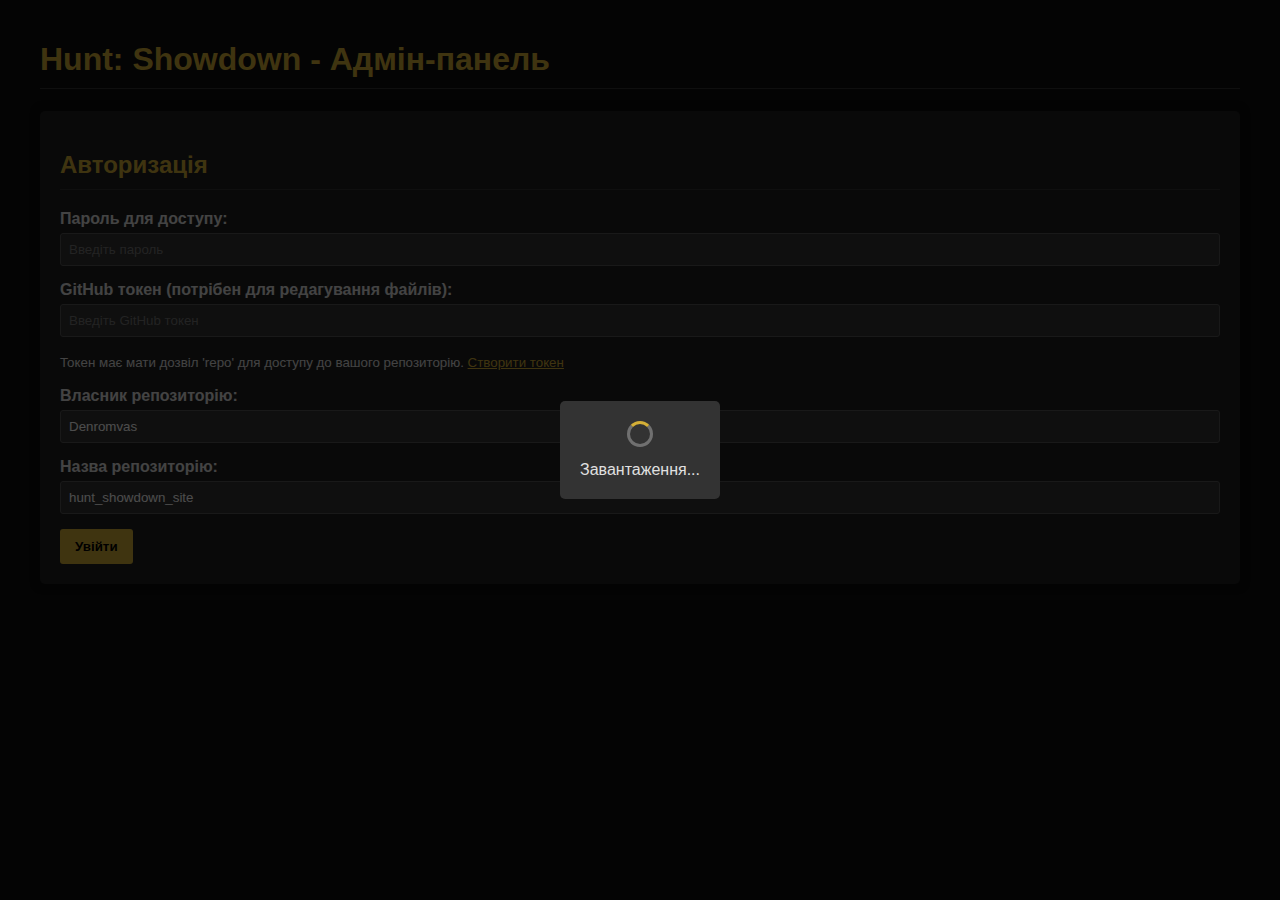
<file: admin.html>
<!DOCTYPE html>
<html lang="uk">
<head>
    <meta charset="UTF-8">
    <meta name="viewport" content="width=device-width, initial-scale=1.0">
    <title>Hunt: Showdown - Адмін-панель</title>
    <style>
        body {
            font-family: Arial, sans-serif;
            margin: 0;
            padding: 0;
            background-color: #0e0e0e;
            color: #e0e0e0;
        }
        .container {
            max-width: 1200px;
            margin: 0 auto;
            padding: 20px;
        }
        .login-panel, .admin-panel {
            background-color: #1e1e1e;
            border-radius: 5px;
            padding: 20px;
            margin: 20px 0;
            box-shadow: 0 0 10px rgba(0, 0, 0, 0.5);
        }
        h1, h2, h3 {
            color: #d4af37;
            border-bottom: 1px solid #333;
            padding-bottom: 10px;
        }
        .form-group {
            margin-bottom: 15px;
        }
        label {
            display: block;
            margin-bottom: 5px;
            font-weight: bold;
        }
        input, select, textarea {
            width: 100%;
            padding: 8px;
            box-sizing: border-box;
            background-color: #333;
            border: 1px solid #555;
            color: #fff;
            border-radius: 3px;
        }
        input:focus, select:focus, textarea:focus {
            outline: none;
            border-color: #d4af37;
        }
        button {
            background-color: #d4af37;
            color: #000;
            border: none;
            padding: 10px 15px;
            cursor: pointer;
            border-radius: 3px;
            font-weight: bold;
            margin-right: 10px;
        }
        button:hover {
            background-color: #f5cc4d;
        }
        button.danger {
            background-color: #a52a2a;
            color: #fff;
        }
        button.danger:hover {
            background-color: #d32f2f;
        }
        .hidden {
            display: none;
        }
        .status {
            padding: 10px;
            margin: 10px 0;
            border-radius: 3px;
        }
        .success {
            background-color: rgba(46, 125, 50, 0.2);
            border-left: 4px solid #2e7d32;
        }
        .error {
            background-color: rgba(198, 40, 40, 0.2);
            border-left: 4px solid #c62828;
        }
        .weapon-list {
            margin: 20px 0;
            display: grid;
            grid-template-columns: repeat(auto-fill, minmax(300px, 1fr));
            gap: 15px;
        }
        .weapon-card {
            background-color: #333;
            border-radius: 5px;
            padding: 15px;
            border-left: 4px solid #d4af37;
        }
        .weapon-card h3 {
            margin-top: 0;
            border-bottom: none;
        }
        .weapon-actions {
            display: flex;
            justify-content: flex-end;
            margin-top: 10px;
        }
        .weapon-actions button {
            padding: 5px 10px;
            font-size: 0.8em;
        }
        .tab-nav {
            display: flex;
            background-color: #333;
            border-radius: 5px 5px 0 0;
            overflow: hidden;
        }
        .tab-link {
            padding: 10px 15px;
            background-color: #333;
            border: none;
            color: #e0e0e0;
            cursor: pointer;
            font-weight: bold;
        }
        .tab-link.active {
            background-color: #d4af37;
            color: #000;
        }
        .tab-content {
            background-color: #333;
            padding: 15px;
            border-radius: 0 0 5px 5px;
        }
        .tab-panel {
            display: none;
        }
        .tab-panel.active {
            display: block;
        }
        .ammo-variant {
            background-color: #2a2a2a;
            padding: 15px;
            margin-top: 10px;
            border-radius: 5px;
            position: relative;
        }
        .remove-btn {
            position: absolute;
            top: 10px;
            right: 10px;
            background-color: #a52a2a;
            color: #fff;
            border: none;
            width: 25px;
            height: 25px;
            border-radius: 50%;
            display: flex;
            align-items: center;
            justify-content: center;
            cursor: pointer;
        }
        #jsonOutput {
            width: 100%;
            height: 300px;
            background-color: #222;
            color: #e0e0e0;
            font-family: monospace;
            padding: 10px;
            box-sizing: border-box;
            border: 1px solid #555;
            border-radius: 3px;
            resize: vertical;
        }
        .missing-data {
            background-color: rgba(198, 40, 40, 0.2);
            padding: 3px 6px;
            border-radius: 3px;
            font-size: 0.8em;
            margin-left: 5px;
        }
        .spinner {
            display: inline-block;
            width: 20px;
            height: 20px;
            border: 3px solid rgba(255,255,255,.3);
            border-radius: 50%;
            border-top-color: #d4af37;
            animation: spin 1s ease-in-out infinite;
        }
        @keyframes spin {
            to { transform: rotate(360deg); }
        }
        .loading-overlay {
            position: fixed;
            top: 0;
            left: 0;
            width: 100%;
            height: 100%;
            background-color: rgba(0,0,0,0.7);
            display: flex;
            align-items: center;
            justify-content: center;
            z-index: 1000;
        }
        .loading-content {
            background-color: #333;
            padding: 20px;
            border-radius: 5px;
            text-align: center;
        }
        .loading-text {
            margin-top: 10px;
        }
    </style>
</head>
<body>
    <div class="container">
        <h1>Hunt: Showdown - Адмін-панель</h1>
        
        <!-- Панель входу -->
        <div id="loginPanel" class="login-panel">
            <h2>Авторизація</h2>
            <div class="form-group">
                <label for="password">Пароль для доступу:</label>
                <input type="password" id="password" placeholder="Введіть пароль">
            </div>
            <div class="form-group">
                <label for="githubToken">GitHub токен (потрібен для редагування файлів):</label>
                <input type="password" id="githubToken" placeholder="Введіть GitHub токен">
                <p><small>Токен має мати дозвіл 'repo' для доступу до вашого репозиторію. <a href="https://github.com/settings/tokens" target="_blank" style="color: #d4af37;">Створити токен</a></small></p>
            </div>
            <div class="form-group">
                <label for="repoOwner">Власник репозиторію:</label>
                <input type="text" id="repoOwner" placeholder="Наприклад: Denromvas" value="Denromvas">
            </div>
            <div class="form-group">
                <label for="repoName">Назва репозиторію:</label>
                <input type="text" id="repoName" placeholder="Наприклад: hunt_showdown_site" value="hunt_showdown_site">
            </div>
            <button id="loginBtn">Увійти</button>
            <div id="loginStatus" class="status hidden"></div>
        </div>
        
        <!-- Панель адміністратора -->
        <div id="adminPanel" class="admin-panel hidden">
            <div class="tab-nav">
                <button class="tab-link active" onclick="openTab('weaponListTab')">Список зброї</button>
                <button class="tab-link" onclick="openTab('addWeaponTab')">Додати зброю</button>
                <button class="tab-link" onclick="openTab('jsonEditorTab')">JSON редактор</button>
            </div>
            
            <div class="tab-content">
                <!-- Вкладка зі списком зброї -->
                <div id="weaponListTab" class="tab-panel active">
                    <h2>Наявна зброя</h2>
                    <div id="weaponListStatus" class="status hidden"></div>
                    <div id="weaponList" class="weapon-list">
                        <p>Завантаження даних...</p>
                    </div>
                </div>
                
                <!-- Вкладка додавання зброї -->
                <div id="addWeaponTab" class="tab-panel">
                    <h2>Додати нову зброю</h2>
                    <div class="form-group">
                        <label for="weaponName">Назва зброї (відповідно до імені файлу):</label>
                        <input type="text" id="weaponName" placeholder="Наприклад: Caldwell Conversion">
                    </div>
                    
                    <div class="form-group">
                        <label for="category">Категорія:</label>
                        <select id="category">
                            <option value="handguns">Handguns</option>
                            <option value="rifles">Rifles</option>
                            <option value="carbines">Carbines</option>
                            <option value="shotguns">Shotguns</option>
                            <option value="melee">Melee</option>
                            <option value="special">Special</option>
                        </select>
                    </div>
                    
                    <div class="form-group">
                        <label for="price">Ціна:</label>
                        <input type="number" id="price" placeholder="Ціна в доларах">
                    </div>
                    
                    <div class="form-group">
                        <label for="unlockRank">Ранг відкриття:</label>
                        <input type="number" id="unlockRank" placeholder="Ранг, на якому відкривається">
                    </div>
                    
                    <h3>Варіанти набоїв</h3>
                    <div id="ammoVariants"></div>
                    
                    <button id="addAmmoBtn">Додати варіант набоїв</button>
                    <button id="addWeaponBtn">Зберегти зброю</button>
                    <div id="addWeaponStatus" class="status hidden"></div>
                </div>
                
                <!-- Вкладка JSON редактора -->
                <div id="jsonEditorTab" class="tab-panel">
                    <h2>Редагування JSON</h2>
                    <p>Будьте обережні при ручному редагуванні JSON. Некоректний формат може призвести до помилок.</p>
                    <div class="form-group">
                        <textarea id="jsonOutput"></textarea>
                    </div>
                    <button id="updateJsonBtn">Оновити JSON на сервері</button>
                    <button id="refreshJsonBtn">Оновити з сервера</button>
                    <div id="jsonEditorStatus" class="status hidden"></div>
                </div>
            </div>
            
            <div class="form-group" style="margin-top: 20px;">
                <button id="logoutBtn">Вийти</button>
            </div>
        </div>
    </div>
    
    <!-- Шаблон для варіанту набоїв -->
    <template id="ammoVariantTemplate">
        <div class="ammo-variant" id="variant-{id}">
            <button class="remove-btn" onclick="removeVariant('variant-{id}')">×</button>
            
            <div class="form-group">
                <label for="ammoType-{id}">Тип набоїв (ідентифікатор):</label>
                <input type="text" id="ammoType-{id}" placeholder="Наприклад: standard">
            </div>
            
            <div class="form-group">
                <label for="ammoName-{id}">Назва набоїв:</label>
                <input type="text" id="ammoName-{id}" placeholder="Наприклад: Стандартні набої">
            </div>
            
            <div class="form-group">
                <label for="damage-{id}">Пошкодження:</label>
                <input type="number" id="damage-{id}" placeholder="Числове значення">
            </div>
            
            <div class="form-group">
                <label for="effectiveRange-{id}">Ефективна дальність (м):</label>
                <input type="number" id="effectiveRange-{id}" placeholder="У метрах">
            </div>
            
            <div class="form-group">
                <label for="rateOfFire-{id}">Швидкість вогню (пострілів/хв):</label>
                <input type="number" id="rateOfFire-{id}" placeholder="Пострілів за хвилину">
            </div>
            
            <div class="form-group">
                <label for="handleSpeed-{id}">Швидкість обробки:</label>
                <input type="text" id="handleSpeed-{id}" placeholder="Наприклад: Середня">
            </div>
            
            <div class="form-group">
                <label for="reloadSpeed-{id}">Швидкість перезарядки:</label>
                <input type="text" id="reloadSpeed-{id}" placeholder="Наприклад: Повільна">
            </div>
            
            <div class="form-group">
                <label for="muzzleVelocity-{id}">Швидкість кулі (м/с):</label>
                <input type="number" id="muzzleVelocity-{id}" placeholder="У метрах за секунду">
            </div>
            
            <div class="form-group">
                <label for="image-{id}">Ім'я файлу зображення (залишити пустим для стандартного):</label>
                <input type="text" id="image-{id}" placeholder="Наприклад: Caldwell_Conversion_Poison.jpg">
            </div>
        </div>
    </template>
    
    <!-- Шаблон для картки зброї -->
    <template id="weaponCardTemplate">
        <div class="weapon-card">
            <h3>{name}</h3>
            <p>Категорія: {category}</p>
            <p>Ціна: ${price}</p>
            <p>Ранг відкриття: {unlockRank}</p>
            <p>Варіанти набоїв: {ammoCount}</p>
            <div class="weapon-actions">
                <button onclick="editWeapon('{name}')">Редагувати</button>
                <button class="danger" onclick="deleteWeapon('{name}')">Видалити</button>
            </div>
        </div>
    </template>
    
    <!-- Overlay для завантаження -->
    <div id="loadingOverlay" class="loading-overlay hidden">
        <div class="loading-content">
            <div class="spinner"></div>
            <div class="loading-text">Завантаження...</div>
        </div>
    </div>
    
    <script>
        // Константи для програми
        const ADMIN_PASSWORD = 'hunt2024'; // Змініть на свій пароль
        const API_BASE = 'https://api.github.com';
        const FILE_PATH = 'weapons_data.json';
        
        // Глобальні змінні
        let weaponsData = {};
        let githubToken = '';
        let repoOwner = '';
        let repoName = '';
        let fileSha = '';
        
        // Допоміжні функції
        function showMessage(elementId, message, isError = false) {
            const element = document.getElementById(elementId);
            element.textContent = message;
            element.classList.remove('hidden', 'success', 'error');
            element.classList.add(isError ? 'error' : 'success');
            
            // Автоматично ховати повідомлення через 5 секунд
            setTimeout(() => {
                element.classList.add('hidden');
            }, 5000);
        }
        
        function showLoading(show = true, message = 'Завантаження...') {
            const overlay = document.getElementById('loadingOverlay');
            const textElement = overlay.querySelector('.loading-text');
            
            textElement.textContent = message;
            
            if (show) {
                overlay.classList.remove('hidden');
            } else {
                overlay.classList.add('hidden');
            }
        }
        
        // Функції для роботи з GitHub API
async function fetchJsonFile() {
    showLoading(true, 'Завантаження даних з GitHub...');
    
    try {
        // Отримуємо дані про файл, включаючи SHA
        const url = `${API_BASE}/repos/${repoOwner}/${repoName}/contents/${FILE_PATH}`;
        console.log('Запит до URL:', url);
        
        const response = await fetch(url, {
            headers: {
                'Authorization': `token ${githubToken}`,
                'Accept': 'application/vnd.github.v3+json'
            }
        });
        
        console.log('Статус відповіді:', response.status);
        
        if (!response.ok) {
            if (response.status === 404) {
                console.log('Файл не знайдено, ініціалізуємо порожній об\'єкт');
                weaponsData = {};
                showLoading(false);
                return weaponsData;
            }
            
            const errorText = await response.text();
            console.error('Помилка відповіді:', errorText);
            throw new Error(`GitHub API помилка: ${response.status}. ${errorText}`);
        }
        
        const fileData = await response.json();
        fileSha = fileData.sha;
        
        // Декодуємо вміст з base64
        const content = atob(fileData.content.replace(/\n/g, ''));
        weaponsData = JSON.parse(content);
        
        showLoading(false);
        return weaponsData;
    } catch (error) {
        showLoading(false);
        console.error('Повна помилка при отриманні JSON файлу:', error);
        
        alert(`Помилка при завантаженні даних: ${error.message}`);
        
        // Ініціалізуємо порожні дані у випадку помилки
        weaponsData = {};
        return weaponsData;
    }
}
        
async function updateJsonFile(jsonContent) {
    showLoading(true, 'Збереження даних на GitHub...');
    
    try {
        // Конвертуємо JSON в base64
        const content = btoa(unescape(encodeURIComponent(jsonContent)));
        
        const url = `${API_BASE}/repos/${repoOwner}/${repoName}/contents/${FILE_PATH}`;
        console.log('Запит на оновлення до URL:', url);
        console.log('Наявність SHA:', fileSha ? 'Так' : 'Ні');
        
        // Тіло запиту
        const requestBody = {
            message: 'Оновлено дані про зброю через адмін-панель',
            content: content
        };
        
        // Додаємо SHA тільки якщо він є (для оновлення існуючого файлу)
        if (fileSha) {
            requestBody.sha = fileSha;
        }
        
        const response = await fetch(url, {
            method: 'PUT',
            headers: {
                'Authorization': `token ${githubToken}`,
                'Accept': 'application/vnd.github.v3+json',
                'Content-Type': 'application/json'
            },
            body: JSON.stringify(requestBody)
        });
        
        console.log('Статус відповіді:', response.status);
        
        if (!response.ok) {
            const errorText = await response.text();
            console.error('Помилка відповіді:', errorText);
            throw new Error(`GitHub API помилка: ${response.status}. ${errorText}`);
        }
        
        const responseData = await response.json();
        fileSha = responseData.content.sha;
        
        showLoading(false);
        return true;
    } catch (error) {
        showLoading(false);
        console.error('Повна помилка при оновленні JSON файлу:', error);
        alert(`Помилка при збереженні даних: ${error.message}`);
        throw error;
    }
}
        
        // Функції для роботи з інтерфейсом
        function openTab(tabId) {
            // Ховаємо всі вкладки
            document.querySelectorAll('.tab-panel').forEach(panel => {
                panel.classList.remove('active');
            });
            
            // Знімаємо активний стан з усіх кнопок
            document.querySelectorAll('.tab-link').forEach(link => {
                link.classList.remove('active');
            });
            
            // Показуємо вибрану вкладку
            document.getElementById(tabId).classList.add('active');
            
            // Активуємо відповідну кнопку
            const currentBtn = document.querySelector(`.tab-link[onclick="openTab('${tabId}')"]`);
            currentBtn.classList.add('active');
        }
        
        function renderWeaponList() {
            const weaponListElement = document.getElementById('weaponList');
            const template = document.getElementById('weaponCardTemplate').innerHTML;
            
            if (Object.keys(weaponsData).length === 0) {
                weaponListElement.innerHTML = '<p>Немає доданої зброї. Перейдіть на вкладку "Додати зброю", щоб додати нову зброю.</p>';
                return;
            }
            
            let html = '';
            
            for (const weaponName in weaponsData) {
                const weapon = weaponsData[weaponName];
                
                let weaponHtml = template
                    .replace(/{name}/g, weaponName)
                    .replace('{category}', weapon.category)
                    .replace('{price}', weapon.price)
                    .replace('{unlockRank}', weapon.unlockRank)
                    .replace('{ammoCount}', weapon.variants ? weapon.variants.length : 0);
                
                html += weaponHtml;
            }
            
            weaponListElement.innerHTML = html;
        }
        
        function addAmmoVariant() {
            const ammoVariantsContainer = document.getElementById('ammoVariants');
            const template = document.getElementById('ammoVariantTemplate').innerHTML;
            const variantId = Date.now(); // унікальний ідентифікатор
            
            const variantHTML = template.replace(/{id}/g, variantId);
            ammoVariantsContainer.insertAdjacentHTML('beforeend', variantHTML);
        }
        
        window.removeVariant = function(variantId) {
            document.getElementById(variantId).remove();
        };
        
        async function addWeapon() {
            const weaponName = document.getElementById('weaponName').value.trim();
            if (!weaponName) {
                showMessage('addWeaponStatus', 'Помилка: Введіть назву зброї!', true);
                return;
            }
            
            const category = document.getElementById('category').value;
            const price = parseInt(document.getElementById('price').value) || 0;
            const unlockRank = parseInt(document.getElementById('unlockRank').value) || 1;
            
            // Отримуємо всі варіанти набоїв
            const ammoVariants = document.querySelectorAll('.ammo-variant');
            if (ammoVariants.length === 0) {
                showMessage('addWeaponStatus', 'Помилка: Додайте хоча б один варіант набоїв!', true);
                return;
            }
            
            const variants = [];
            
            // Проходимо по всіх варіантах набоїв
            ammoVariants.forEach(variant => {
                const variantId = variant.id.replace('variant-', '');
                
                const ammoType = document.getElementById(`ammoType-${variantId}`).value.trim();
                if (!ammoType) {
                    showMessage('addWeaponStatus', 'Помилка: Заповніть тип набоїв для всіх варіантів!', true);
                    return;
                }
                
                const ammoName = document.getElementById(`ammoName-${variantId}`).value.trim();
                const damage = parseInt(document.getElementById(`damage-${variantId}`).value) || 0;
                const effectiveRange = parseInt(document.getElementById(`effectiveRange-${variantId}`).value) || 0;
                const rateOfFire = parseInt(document.getElementById(`rateOfFire-${variantId}`).value) || 0;
                const handleSpeed = document.getElementById(`handleSpeed-${variantId}`).value.trim();
                const reloadSpeed = document.getElementById(`reloadSpeed-${variantId}`).value.trim();
                const muzzleVelocity = parseInt(document.getElementById(`muzzleVelocity-${variantId}`).value) || 0;
                const image = document.getElementById(`image-${variantId}`).value.trim();
                
                const variantData = {
                    ammoType,
                    ammoName,
                    damage,
                    effectiveRange,
                    rateOfFire,
                    handleSpeed,
                    reloadSpeed,
                    muzzleVelocity
                };
                
                if (image) {
                    variantData.image = image;
                }
                
                variants.push(variantData);
            });
            
            // Додаємо зброю до даних
            weaponsData[weaponName] = {
                category,
                price,
                unlockRank,
                variants
            };
            
            try {
                // Оновлюємо JSON файл на GitHub
                const jsonContent = JSON.stringify(weaponsData, null, 2);
                await updateJsonFile(jsonContent);
                
                // Очищаємо форму
                document.getElementById('weaponName').value = '';
                document.getElementById('price').value = '';
                document.getElementById('unlockRank').value = '';
                document.getElementById('ammoVariants').innerHTML = '';
                
                // Додаємо порожній варіант набоїв
                addAmmoVariant();
                
                // Оновлюємо JSON редактор
                document.getElementById('jsonOutput').value = jsonContent;
                
                // Оновлюємо список зброї
                renderWeaponList();
                
                showMessage('addWeaponStatus', `Зброю "${weaponName}" успішно додано!`);
            } catch (error) {
                showMessage('addWeaponStatus', `Помилка при збереженні: ${error.message}`, true);
            }
        }
        
        window.editWeapon = async function(weaponName) {
            if (!weaponsData[weaponName]) {
                return;
            }
            
            // Переходимо на вкладку додавання зброї
            openTab('addWeaponTab');
            
            const weapon = weaponsData[weaponName];
            
            // Заповнюємо форму даними про зброю
            document.getElementById('weaponName').value = weaponName;
            document.getElementById('category').value = weapon.category;
            document.getElementById('price').value = weapon.price;
            document.getElementById('unlockRank').value = weapon.unlockRank;
            
            // Очищаємо варіанти набоїв
            document.getElementById('ammoVariants').innerHTML = '';
            
            // Додаємо варіанти набоїв
            weapon.variants.forEach(variant => {
                addAmmoVariant();
                const variantId = document.querySelector('.ammo-variant:last-child').id.replace('variant-', '');
                
                document.getElementById(`ammoType-${variantId}`).value = variant.ammoType;
                document.getElementById(`ammoName-${variantId}`).value = variant.ammoName;
                document.getElementById(`damage-${variantId}`).value = variant.damage;
                document.getElementById(`effectiveRange-${variantId}`).value = variant.effectiveRange;
                document.getElementById(`rateOfFire-${variantId}`).value = variant.rateOfFire;
                document.getElementById(`handleSpeed-${variantId}`).value = variant.handleSpeed;
                document.getElementById(`reloadSpeed-${variantId}`).value = variant.reloadSpeed;
                document.getElementById(`muzzleVelocity-${variantId}`).value = variant.muzzleVelocity;
                
                if (variant.image) {
                    document.getElementById(`image-${variantId}`).value = variant.image;
                }
            });
            
            showMessage('addWeaponStatus', `Редагування зброї "${weaponName}". Внесіть зміни та натисніть "Зберегти зброю".`);
        };
        
        window.deleteWeapon = async function(weaponName) {
            if (!confirm(`Ви впевнені, що хочете видалити зброю "${weaponName}"?`)) {
                return;
            }
            
            try {
                delete weaponsData[weaponName];
                
                // Оновлюємо JSON файл на GitHub
                const jsonContent = JSON.stringify(weaponsData, null, 2);
                await updateJsonFile(jsonContent);
                
                // Оновлюємо JSON редактор
                document.getElementById('jsonOutput').value = jsonContent;
                
                // Оновлюємо список зброї
                renderWeaponList();
                
                showMessage('weaponListStatus', `Зброю "${weaponName}" успішно видалено!`);
            } catch (error) {
                showMessage('weaponListStatus', `Помилка при видаленні: ${error.message}`, true);
            }
        };
        
        // Обробники подій
        document.getElementById('loginBtn').addEventListener('click', async function() {
            const password = document.getElementById('password').value;
            if (password !== ADMIN_PASSWORD) {
                showMessage('loginStatus', 'Помилка: Неправильний пароль!', true);
                return;
            }
            
            githubToken = document.getElementById('githubToken').value;
            if (!githubToken) {
                showMessage('loginStatus', 'Помилка: GitHub токен обов\'язковий для роботи з API!', true);
                return;
            }
            
            repoOwner = document.getElementById('repoOwner').value;
            repoName = document.getElementById('repoName').value;
            
            if (!repoOwner || !repoName) {
                showMessage('loginStatus', 'Помилка: Вкажіть власника та назву репозиторію!', true);
                return;
            }
            
            try {
                // Перевіряємо доступ до API
                await fetchJsonFile();
                
                // Ховаємо панель входу і показуємо адмін-панель
                document.getElementById('loginPanel').classList.add('hidden');
                document.getElementById('adminPanel').classList.remove('hidden');
                
                // Оновлюємо список зброї
                renderWeaponList();
                
                // Оновлюємо JSON редактор
                document.getElementById('jsonOutput').value = JSON.stringify(weaponsData, null, 2);
                
                // Додаємо порожній варіант набоїв
                addAmmoVariant();
                
            } catch (error) {
                showMessage('loginStatus', `Помилка при вході: ${error.message}`, true);
            }
        });
        
        document.getElementById('logoutBtn').addEventListener('click', function() {
            // Ховаємо адмін-панель і показуємо панель входу
            document.getElementById('adminPanel').classList.add('hidden');
            document.getElementById('loginPanel').classList.remove('hidden');
            
            // Очищаємо поля з конфіденційними даними
            document.getElementById('password').value = '';
            document.getElementById('githubToken').value = '';
            
            // Очищаємо глобальні змінні
            weaponsData = {};
            githubToken = '';
            fileSha = '';
        });
        
        document.getElementById('addAmmoBtn').addEventListener('click', function() {
            addAmmoVariant();
        });
        
        document.getElementById('addWeaponBtn').addEventListener('click', function() {
            addWeapon();
        });
        
        document.getElementById('updateJsonBtn').addEventListener('click', async function() {
            const jsonContent = document.getElementById('jsonOutput').value;
            
            try {
                // Перевіряємо, що JSON валідний
                weaponsData = JSON.parse(jsonContent);
                
                // Оновлюємо JSON файл на GitHub
                await updateJsonFile(jsonContent);
                
                // Оновлюємо список зброї
                renderWeaponList();
                
                showMessage('jsonEditorStatus', 'JSON успішно оновлено!');
            } catch (error) {
                showMessage('jsonEditorStatus', `Помилка: ${error.message}`, true);
            }
        });
        
        document.getElementById('refreshJsonBtn').addEventListener('click', async function() {
            try {
                await fetchJsonFile();
                document.getElementById('jsonOutput').value = JSON.stringify(weaponsData, null, 2);
                showMessage('jsonEditorStatus', 'Дані оновлено з GitHub!');
            } catch (error) {
                showMessage('jsonEditorStatus', `Помилка: ${error.message}`, true);
            }
        });
        
        // Зберігаємо значення GitHub токена в localStorage, якщо користувач дав згоду
        function saveTokenToLocalStorage() {
            const saveToken = confirm('Зберегти GitHub токен для наступних входів? (Не рекомендується на публічних комп\'ютерах)');
            if (saveToken) {
                localStorage.setItem('githubToken', githubToken);
                localStorage.setItem('repoOwner', repoOwner);
                localStorage.setItem('repoName', repoName);
            }
        }
        
        // Відновлюємо значення GitHub токена з localStorage, якщо є
        function loadTokenFromLocalStorage() {
            const savedToken = localStorage.getItem('githubToken');
            if (savedToken) {
                document.getElementById('githubToken').value = savedToken;
            }
            
            const savedRepoOwner = localStorage.getItem('repoOwner');
            if (savedRepoOwner) {
                document.getElementById('repoOwner').value = savedRepoOwner;
            }
            
            const savedRepoName = localStorage.getItem('repoName');
            if (savedRepoName) {
                document.getElementById('repoName').value = savedRepoName;
            }
        }
        
        // Викликаємо функцію при завантаженні сторінки
        window.addEventListener('load', function() {
            loadTokenFromLocalStorage();
        });
    </script>
</body>
</html>
</file>
